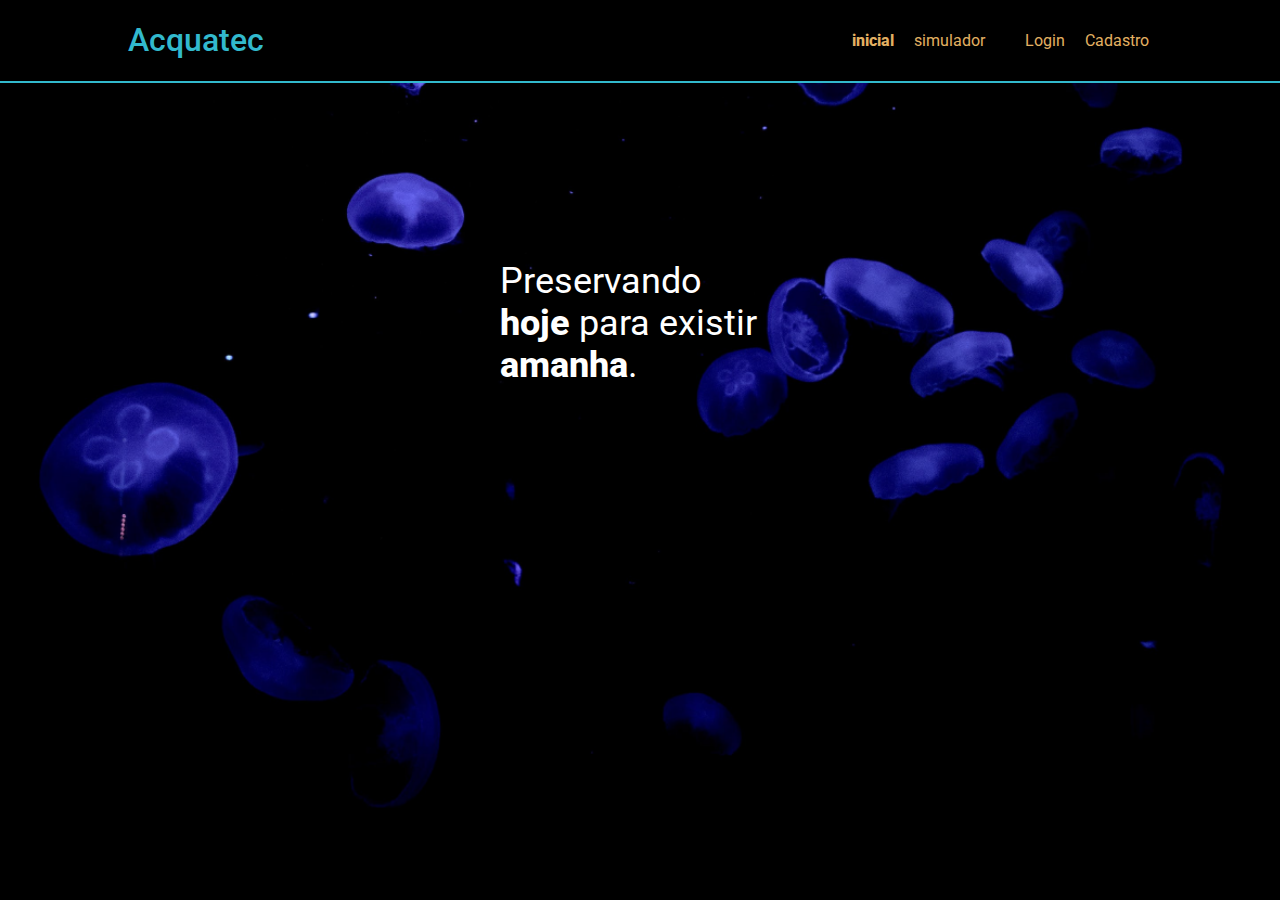
<file: index.html>
<!DOCTYPE html>
<html lang="en">
  <head>
    <meta charset="UTF-8" />
    <meta http-equiv="X-UA-Compatible" content="IE=edge" />
    <meta name="viewport" content="width=device-width, initial-scale=1.0" />
    <title>Document</title>
    <link rel="stylesheet" href="css/style.css" />
  </head>
  <body>
    <div class="header">
      <div class="container">
        <h1 class="titulo">Acquatec</h1>
        <ul class="navbar">
          <li>
            <a href="#" class="agora">inicial</a>
          </li>
          <li>
            <a href="">simulador</a>
          </li>
          <li></li>
          <li>
            <a href="login.html">Login</a>
          </li>
          <li>
            <a href="">Cadastro</a>
          </li>
        </ul>
      </div>
    </div>

    <div class="banner">
      <div class="container">
        <p class="tamanho-conteudo">
          Preservando <span>hoje</span> para existir <span>amanha</span>.
        </p>
      </div>
    </div>
  </body>
</html>
</file>
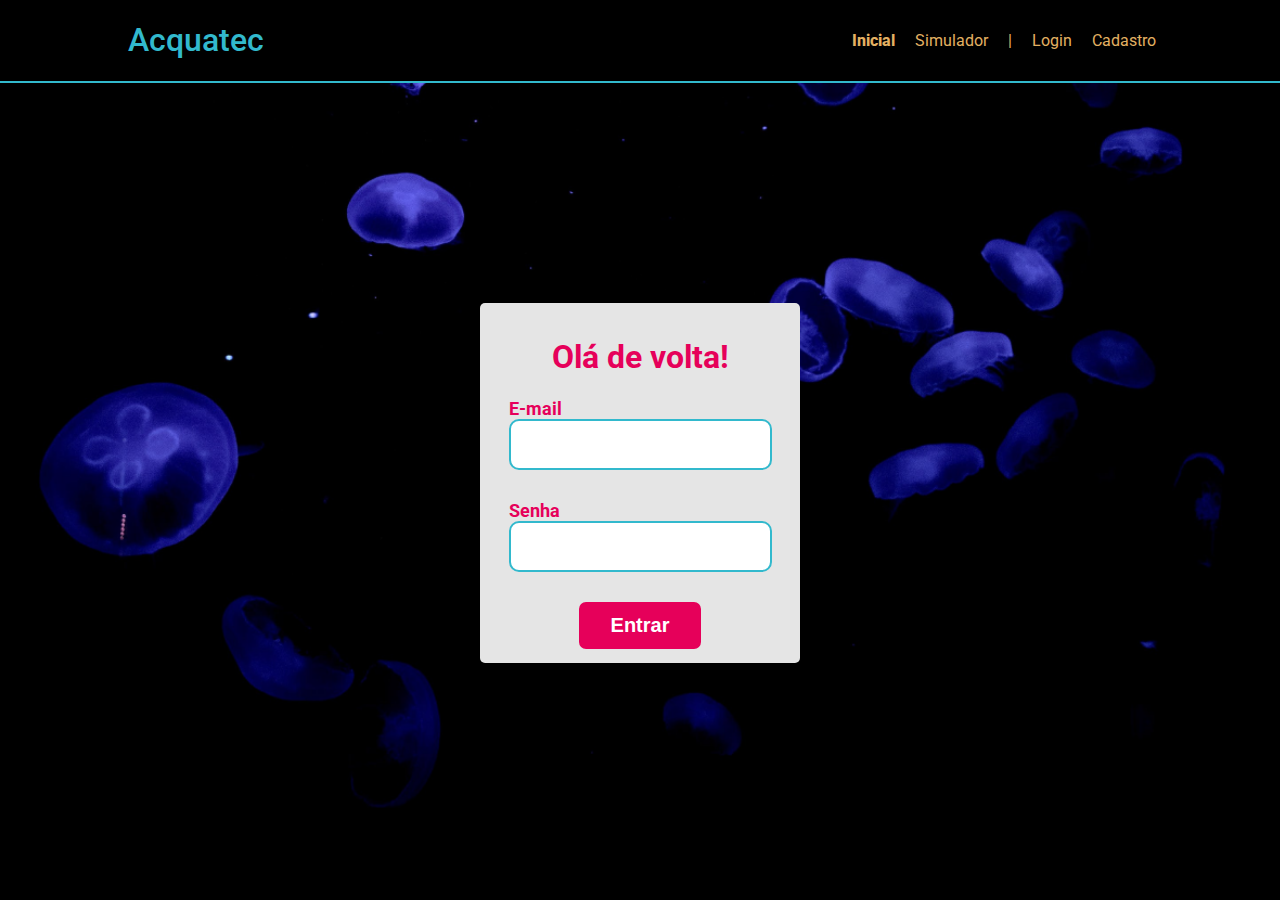
<file: login.html>
<!DOCTYPE html>
<html lang="en">
  <head>
    <meta charset="UTF-8" />
    <meta http-equiv="X-UA-Compatible" content="IE=edge" />
    <meta name="viewport" content="width=device-width, initial-scale=1.0" />
    <title>Login</title>
    <link rel="stylesheet" href="css/style.css" />
  </head>
  <body>
    <div class="header">
      <div class="container">
        <h1 class="titulo">Acquatec</h1>
        <ul class="navbar">
          <li>
            <a href="#" class="agora">Inicial</a>
          </li>
          <li>
            <a href="">Simulador</a>
          </li>
          <li>
            <span class="divider">|</span>
          </li>
          <li>
            <a href="login.html">Login</a>
          </li>
          <li>
            <a href="">Cadastro</a>
          </li>
        </ul>
      </div>
    </div>

    <div class="banner">
      <div class="containerLogin">
        <div class="loginBox">
          <h1>Olá de volta!</h1>
          <div class="inputLogin">
            <label for="">E-mail</label>
            <input type="text" name="" id="">
          </div>
          <div class="inputLogin">
            <label for="">Senha</label>
            <input type="password" name="" id="">
          </div>
          <button>Entrar</button>
        </div>
      </div>
    </div>
  </body>
</html>
</file>
<file: css/style.css>
@import url('https://fonts.googleapis.com/css2?family=Roboto:wght@300;400;700&display=swap');

body {
    margin: 0;
    padding: 0;
    font-family: 'Roboto', sans-serif;
    background-color: black;
}

.container {
    width: 80%;
    margin: auto;
    display: flex;
}
.header {
    border-bottom: 2px #32b9cd solid;
}

.header .container{
  justify-content: space-between;
}

.header a {
    text-decoration: none;
    color: #e3b062;
}

.agora {
    font-weight: 800;
} 

.navbar {
    width: 300px;
    display: flex;
    align-items: center;
    justify-content: space-between;
    list-style: none;
}

li {
    margin-right: 20px;
}

.titulo {
    color: #32b9cd;
    width: fit-content;
    font-weight: 500;
}

.banner {
    height: 80vh;
    padding: 40px 0;
    color: white;
    background-image: url('../assets/bg-jelly-fish-para_outras_pags.png');
    background-size: cover;
    background-attachment: fixed;
}

.banner .container {
   height: 400px;
   font-size: 36px;
   justify-content: center;
   align-items: center;
}

.banner p {
    height: fit-content;
    margin: 0;
    padding: 0;
    width: 280px;
}
.banner .container span {
    font-weight: 800;
}

.divider {
    color: #e3b062;
}

.containerLogin {
    display: flex;
    justify-content: center;
    align-items: center;
    height: 80vh;
}

.loginBox {
    background-color: #e5e5e5;
    color: #e6005a;
    height: 40vh;
    width: 25vw;
    border-radius: 5px;
    display: flex;
    justify-content: center;
    align-items: center;
    flex-direction: column;
}

.loginBox label {
    font-weight: 700;
    font-size: 18px;
}

.inputLogin {
    display: flex;
    flex-direction: column;
    margin-bottom: 30px;
}

.inputLogin input {
    border: 2px solid #32b9cd;
    padding: 15px 30px;
    outline: none;
    border-radius: 10px;
    text-align: center;
    font-size: 15px;
    transition: 0.65s;
}

.inputLogin input:focus {
    border: 2px solid #e6005a;
}

.loginBox button {
    background-color: #e6005a;
    color: white;
    font-size: 20px;
    border: 2px solid #e6005a;
    padding: 10px 30px;
    border-radius: 7px;
    cursor: pointer;
    transition: 0.7s;
    font-weight: 700;
}

.loginBox button:hover {
    background-color: transparent;
    color: #e6005a;
}
</file>
